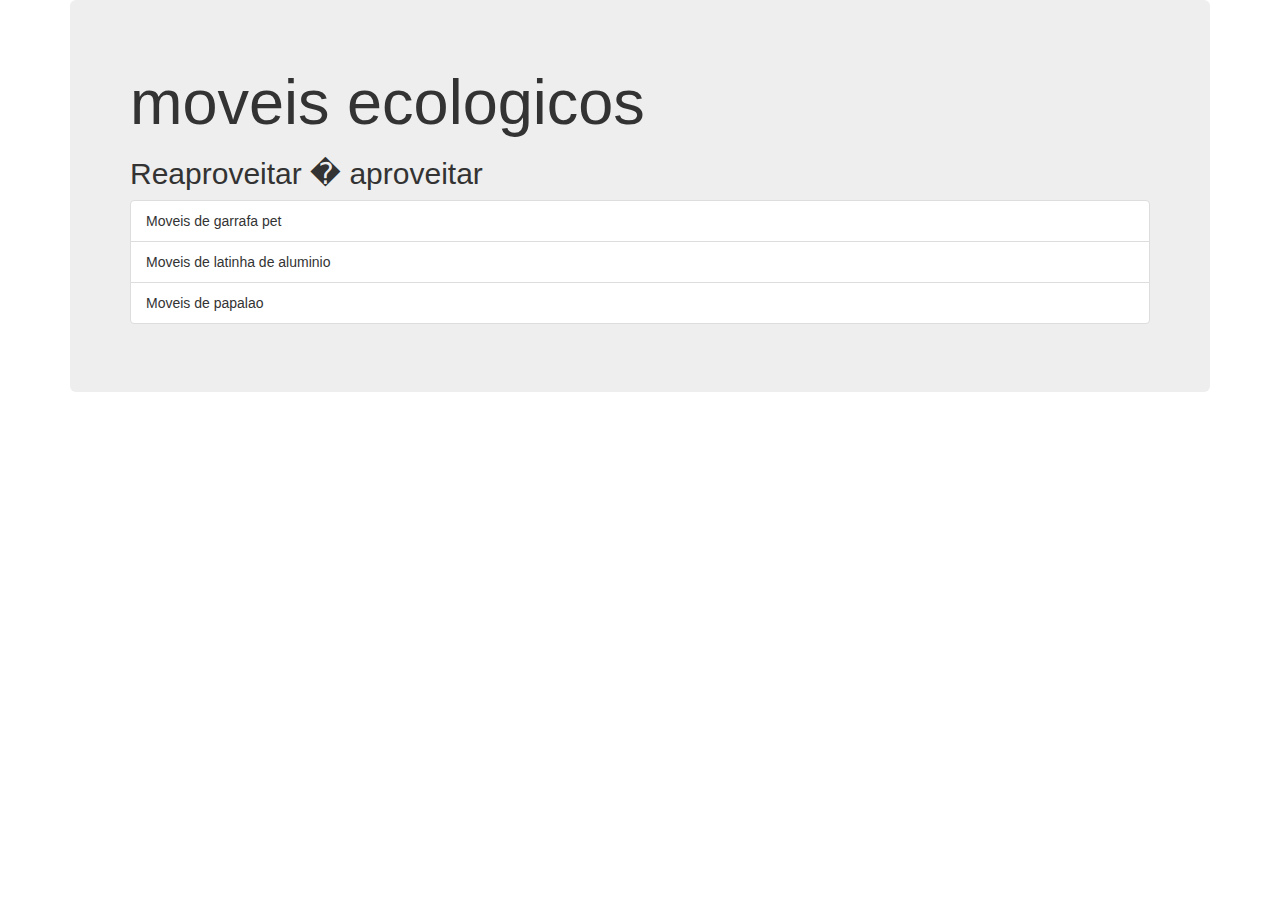
<file: index.html>
<html>
<head>
	<meta charset="utf-8">
	<meta name"description" content="Moveis ecologicos">
	<meta keywords="keywords" content="moveis ecologicos">
<!link rel="stylesheet" href="principal.css">
	<link rel="stylesheet" href="http://netdna.bootstrapcdn.com/bootstrap/3.1.1/css/bootstrap.min.css">
	<title>Moveis Ecologicos</title>
	<script src="js/principal.js"></script>
</head>
<body onload="trocaBanner();">
	<div class="container">
		<div class="jumbotron">
		<h1>moveis ecologicos</h1>
		<h2 id="mensagem"></h2>
		<ul class="list-group">
			<li class="list-group-item"> 
				Moveis de garrafa pet
			</li>
			<li class="list-group-item"> 
				Moveis de latinha de aluminio
			</li>
			<li class="list-group-item"> 
				Moveis de papalao
			</li>
		</ul></div>
	</div>
</body>
</html>
</file>
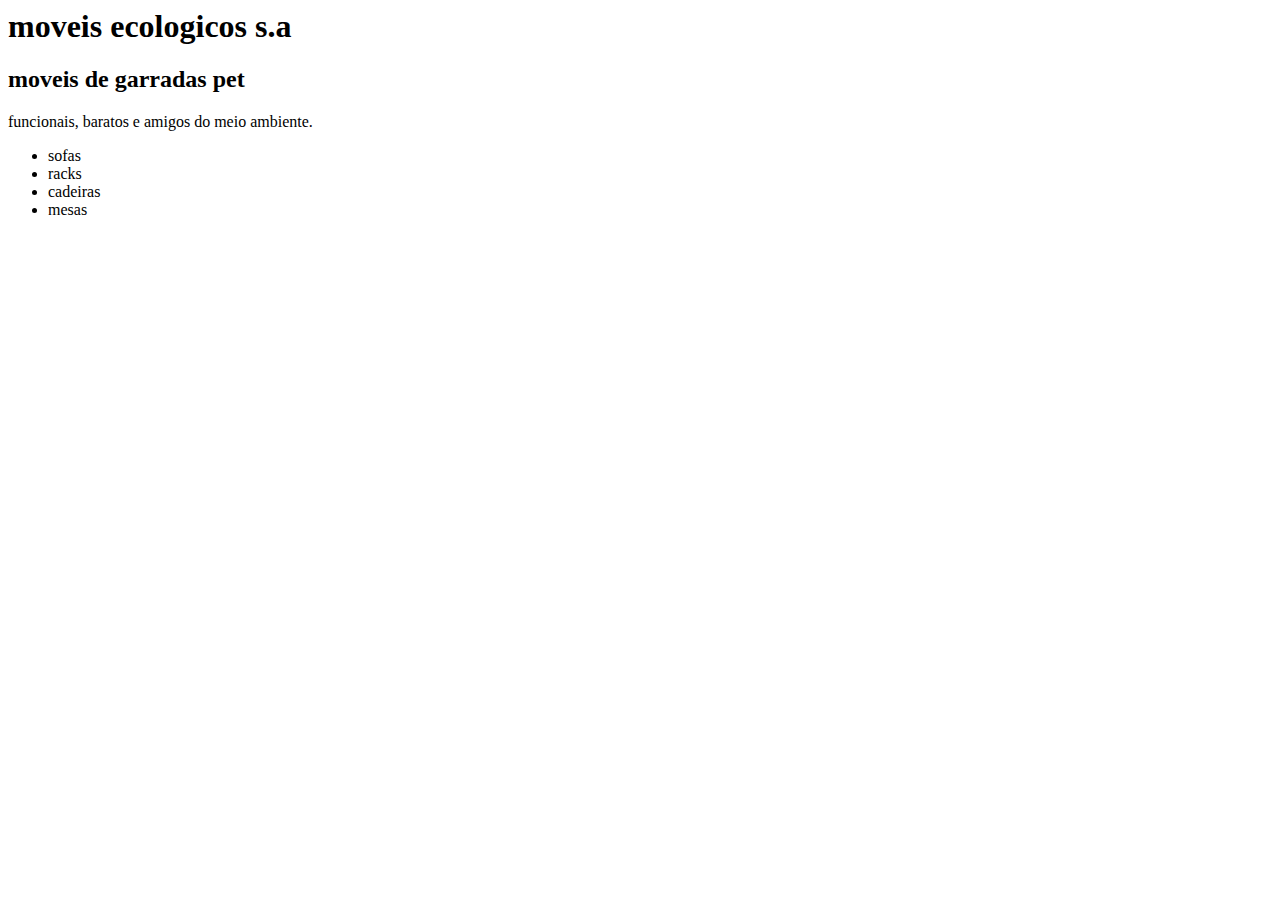
<file: moveis_pet.html>
<html>
<head>
<meta charset="utf-8">
<meta name="description" content="m�veis ecol�gicos PET">
<meta name="keywords" content"moveis ecologicos PET">
<link rel"stylesheet" href="principal.css">
<title>moveis ecologicos de garrafas pet</title>
</head>
<body>
<h1>moveis ecologicos s.a</h1>
<h2>moveis de garradas pet</h2>
<p>funcionais, baratos e amigos do meio ambiente.</p>
<ul>
<li>sofas</li>
<li>racks</li>
<li>cadeiras</li>
<li>mesas</li>
</ul>
</body>
</html>
</file>
